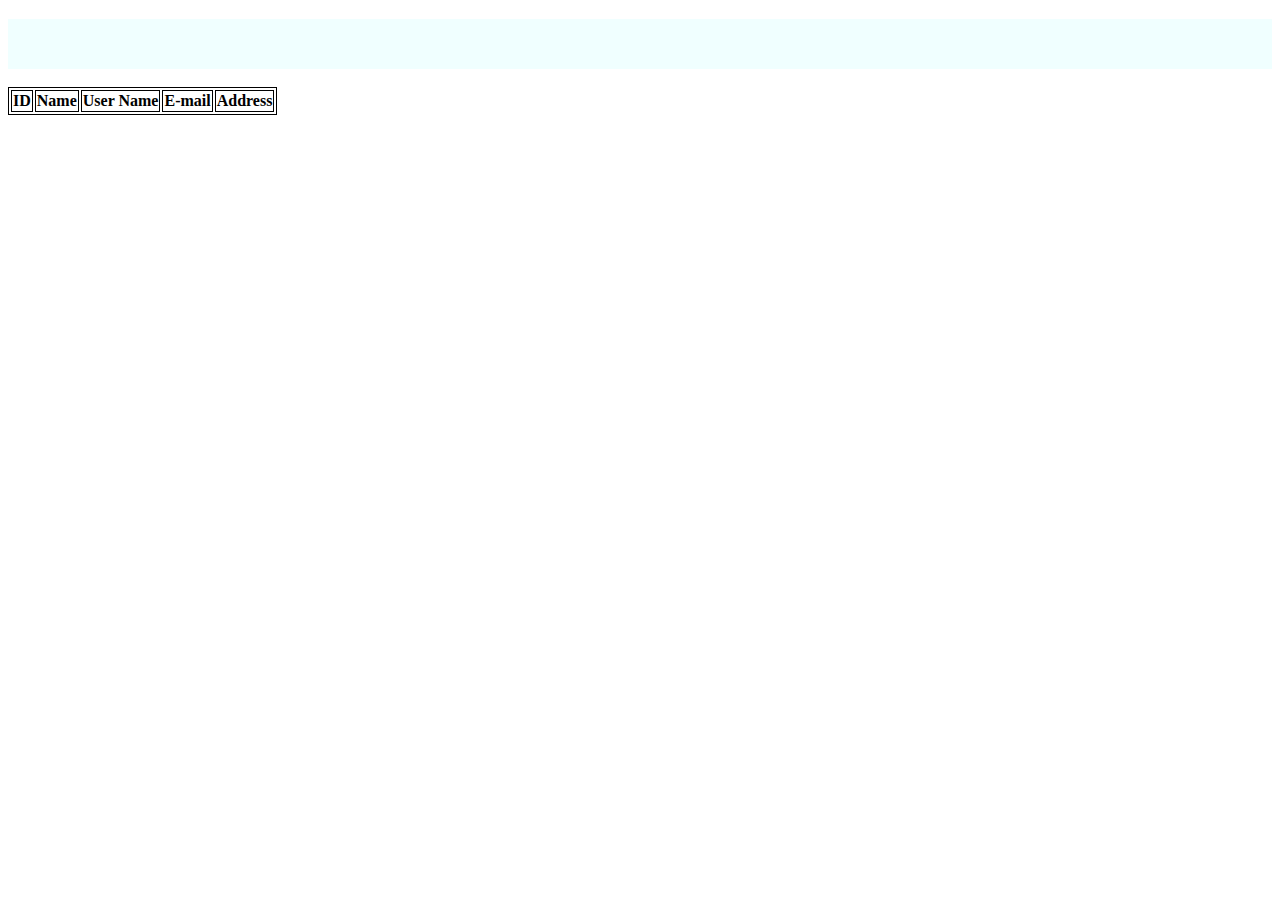
<file: User Details.html>
<!DOCTYPE html>
<html lang="en">
<head>
    <meta charset="UTF-8">
    <meta name="viewport" content="width=device-width, initial-scale=1.0">
    <title>Details</title>
    <style>
        h3{
            height: 50px;
            width: 100%;
            background-color: azure;
            color: #3e3e3e;
            display: flex;
            justify-content: center;
            align-items: center;
        }
        table,th,td{
            border: 1px solid black;
        }
        
    </style>
</head>
<body>
    <div id="main">
        <h3 id="welcome-message"></h3>
        <table id="data-table">
            <thead>
                <th> ID </th>
                <th> Name </th>
                <th> User Name </th>
                <th> E-mail </th>
                <th> Address </th>
            </thead>
            <tbody id="table-body"></tbody>
        </table>
    </div>
      <script src="User Details.js"></script>
</body>
</html>
</file>
